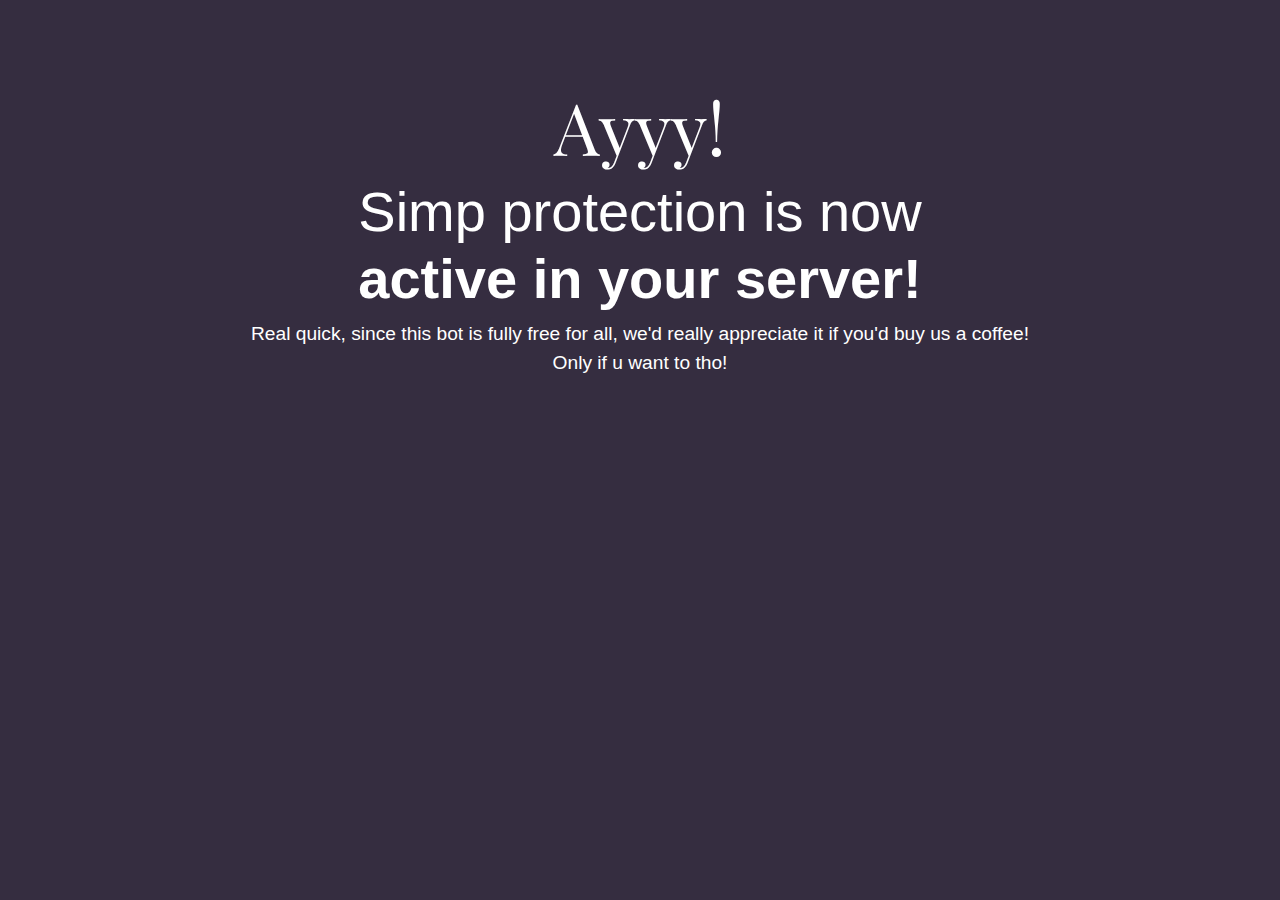
<file: added/index.html>
<!DOCTYPE html>
<html lang="en">
  <head>
    <meta charset="utf-8">
    <meta http-equiv="X-UA-Compatible" content="IE=edge">
    <meta name="viewport" content="width=device-width, initial-scale=1">
    <title>Invite Success!</title>
	  <!-- CSS/fonts -->
	<link href="../css/styles.css" rel="stylesheet">
    <link href="../css/bootstrap-4.4.1.css" rel="stylesheet">
	  
  </head>
  <body>
    <div class="intro-jumbo jumbotron jumbotron-fluid text-center my-auto" id="order-header-blurb">
       <div class="intro-text">
		<h1 class="display-3 face playfair-font">Ayyy!</h1>
		   <h2 class="display-4 easy">Simp protection is now <br><span class="font-weight-bold">active in your server!</span></h2>
		   <p class="blurb-desc">Real quick, since this bot is fully free for all, we'd really appreciate it if you'd buy us a coffee! <br> Only if u want to tho! <br> <script type='text/javascript' src='https://ko-fi.com/widgets/widget_2.js'></script><script type='text/javascript'>kofiwidget2.init('Buy Us A Coffee!', '#4f94e3', 'X8X31UAIH');kofiwidget2.draw();</script></p>
	  </div>
    </div>  
    <!-- jQuery for dynamic feature --> 
    <script src="../js/jquery-3.4.1.min.js"></script>

    <!-- other js plugins and stuff --> 
    <script src="../js/popper.min.js"></script>
    <script src="../js/bootstrap-4.4.1.js"></script>
  </body>
</html>
</file>
<file: css/styles.css>
@import url('https://fonts.googleapis.com/css2?family=Lato:ital,wght@0,400;0,700;1,400&family=Paytone+One&family=Playfair+Display:ital,wght@0,500;0,600;0,700;1,500&display=swap');
html {
  scroll-behavior: smooth;
}
.navbar-background {
	background-color: #564F84;
}

.nav-link {
	color: white;
}

body {
	background: #352D40 !important;
}

p, h1, h2, h3, h4, h5, h6, a, div {
	color: white;
}
.paytone-font {
	font-family: 'Paytone One', sans-serif;
}
.lato-font {
	font-family: 'Lato', sans-serif;
}
.playfair-font {
	font-family: 'Playfair Display', serif;
}
/* Begin Site Styles */
.intro-jumbo {
	margin-top: -3em !important;
	background: #352D40 !important;
}
.intro-text {
	margin: 1.2em;
}
.simp {
	font-family: 'Lato', sans-serif;
}
.build {
	font-family: 'Playfair Display', serif;
	margin-top: 0.4em;
	margin-bottom: 0.3em;
}
.late {
 	font-family: 'Paytone One', sans-serif;
	font-size: 1.3em;
}
.btn-outline-primary {
	margin-top: 0.4em;
  color: white !important;
  border-color: white !important;
  transition: all 0.2s !important;
}
.btn-outline-primary:hover {
	color: #000 !important;
  	background-color: #fff !important;
}

.intro-img-container{
	margin-top: 4em;
	
}
.intro-img {
	max-width: 30%;
	height: auto;
}
#Down {
	position: absolute;
	bottom: -3em;
	left: 50%;
	color: white !important;
	-webkit-transform: translateX(-50%);
	transform: translateX(-50%);
	white-space: nowrap;
	font-size: 5em;
	text-align: center;
	transition: all 0.2s;
	animation: downFlyUp 1s ease-in-out 0.5s 1 forwards;
}

#Down:hover {
	color: royalblue;
}
.desc-img {
	max-width: 110%;
	height: auto;
	margin-left: 1.5em;
	margin-right: 1.5em;
}
.desc-img-caring {
	max-width: 90%;
	height: auto;
}

.blurb-header {
	font-size: 2.7em;
	margin-bottom: 0.5em;
}
.blurb-desc {
	font-size: 1.2em;
}
hr.coloured {
	 border: 1px solid #707070;
  	 border-radius: 5px;
}
hr.mini {
	 border: 1px solid #707070;
  	 border-radius: 5px;
	width: 18em;
}
.footer-img {
	max-width: 50%;
	height: auto;
	margin-bottom: 1.4em;
}
.order-img {
	max-width: 25%;
	height: auto;
}

.finale {
	margin-top: 3em;
}

@media (max-width: 770px) {
 .intro-img {
	max-width: 80%;
	height: auto;
}
 .order-img {
		max-width: 80%;
	height: auto;
	}
}


/* Anims */
/* Down arrow flyup */
@keyframes downFlyUp {
	0% {
		bottom: -200px;
		opacity: 0.3;
	}

	100% {
		bottom: 0.00001em;
		opacity: 1;
	}
}
</file>
